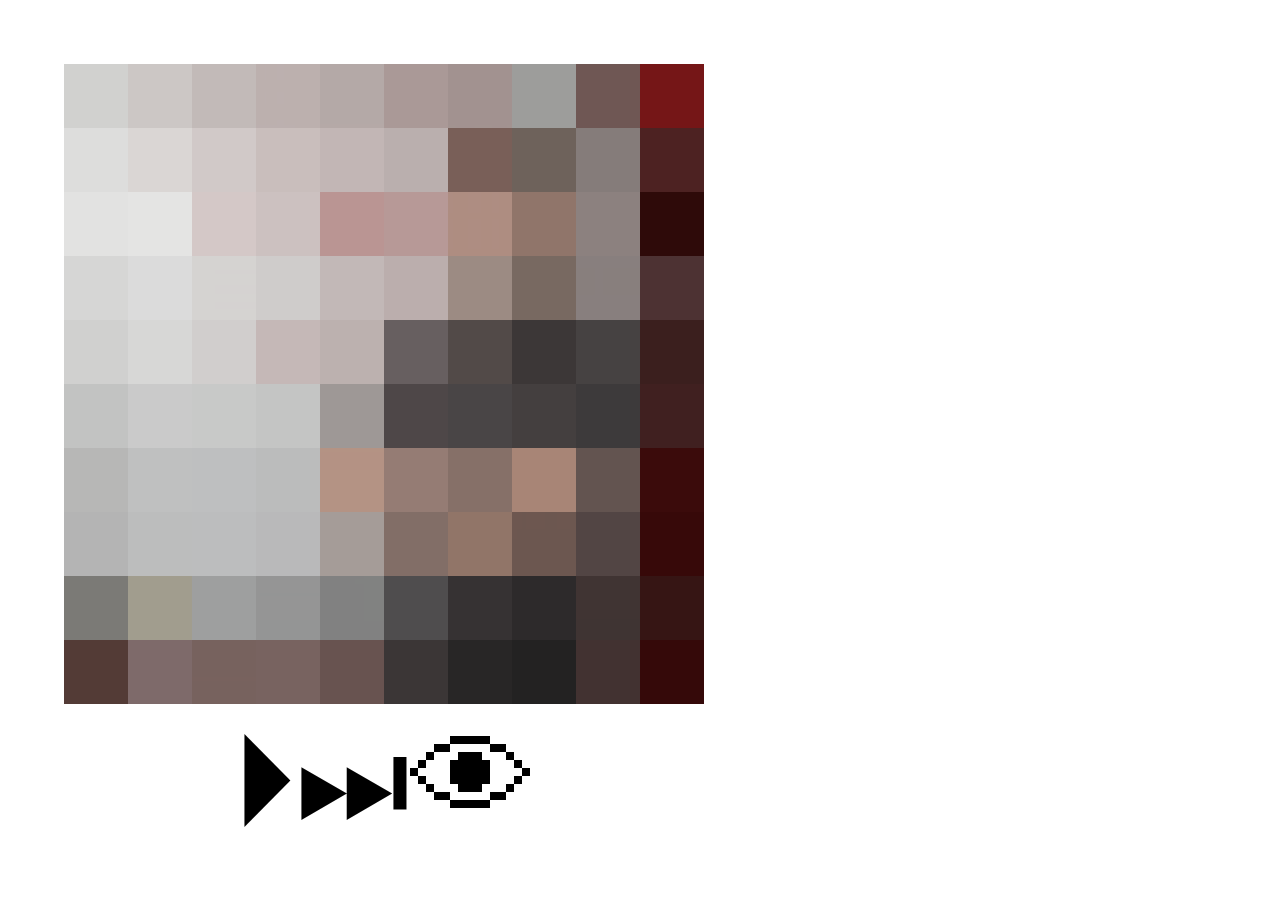
<file: face/index.html>
<!DOCTYPE html>
<html lang="en">

<head>
    <meta charset="UTF-8">
    <meta name="viewport" content="width=device-width, initial-scale=1.0">
    <link rel="stylesheet" href="index.css">
    <script type="module" src="index.mjs"></script>
    <title>2024 oktoobri sünnipäevamäng</title>
</head>

<body>
    <div id="game">
        <img id="photo">
        <div id="cells"></div>
        <br>
        <div id="controls"></div>
    </div>
</body>

</html>
</file>
<file: face/index.css>
* {
    margin: 0;
    padding: 0;
}


#game {
    position: absolute;
    text-align: center;
    width: 640px;
    top: 64px;
    left: 64px;
}

#photo {
    object-fit: cover;
    width: 640px;
    height: 640px;
}

#cells {
    position: absolute;
    margin-left: auto;
    margin-right: auto;
    width: 640px;
    height: 640px;
    top: 0px;
}

.cell {
    position: absolute;
    width: 64px;
    height: 64px;
    backdrop-filter: blur(64px)
}

#controls {
    display: inline-block;
    font-size: 128px;
}
</file>
